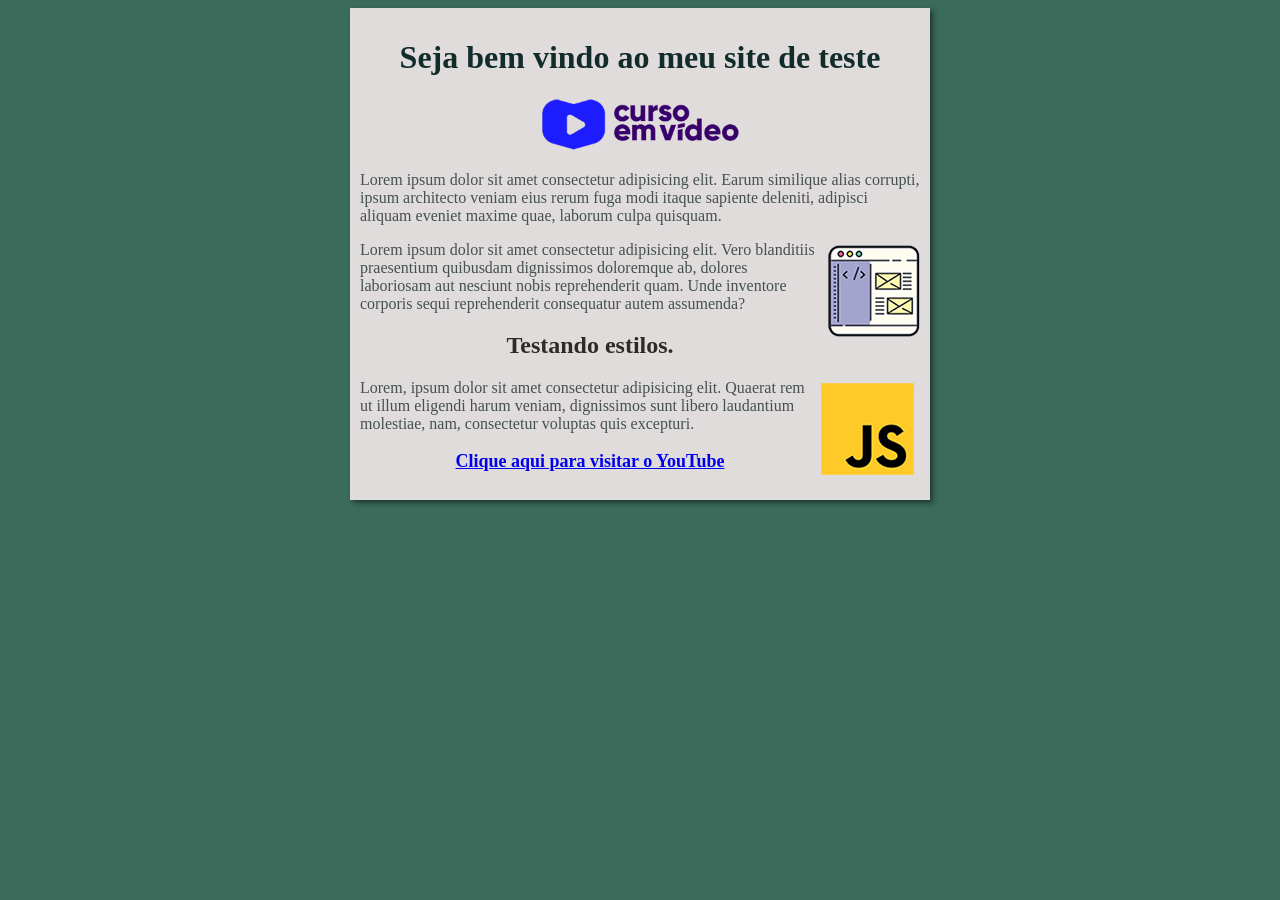
<file: index.html>
<!DOCTYPE html>
<html lang="pt-br">
<head>
    <meta charset="UTF-8">
    <meta name="viewport" content="width=device-width, initial-scale=1.0">
    <title>site teste</title>
    <link rel="stylesheet" href="estilos/style.css">
</head>
<body>
    <main>
        <header>
          <h1>Seja bem vindo ao meu site de teste</h1>
           <img class="logo" src="imagen/curso-em-video-cor.png" alt="">
        </header>
        <article>
          <p>
             Lorem ipsum dolor sit amet consectetur adipisicing elit. Earum similique alias corrupti, ipsum architecto veniam eius rerum fuga modi itaque sapiente deleniti, adipisci aliquam eveniet maxime quae, laborum culpa quisquam.
          </p>
          <img class="curso" src="imagen/curso-html-css.png" alt="">
          <p>Lorem ipsum dolor sit amet consectetur adipisicing elit. Vero blanditiis praesentium quibusdam dignissimos doloremque ab, dolores  laboriosam aut nesciunt nobis reprehenderit quam. Unde inventore corporis sequi reprehenderit consequatur autem assumenda?
          </p>
         <h2>Testando estilos.
         </h2>
         <img class="curso" src="imagen/curso-javascript.png" alt="">
         <p>Lorem, ipsum dolor sit amet consectetur adipisicing elit. Quaerat rem ut illum eligendi harum veniam, dignissimos sunt libero laudantium molestiae, nam, consectetur voluptas quis excepturi.</p>
        </article>
        <p class="link"><a href="https://www.youtube.com/" target="_blank" rel="noopener noreferrer">Clique aqui para visitar o YouTube</a></p>
    </main>
</body>
</html>
</file>
<file: estilos/style.css>
h1{
    font-size: 2em;
    font-weight: bold;
    text-align: center;
    color: #122c2b;
}
p {
    font-size: 16px;
    font-weight: normal;
    text-align: normal;
    color: #455052;
}
h2 {
    font-size: 1.5em;
    font-weight: bold;
    text-align: center;
    color: #302929;
}

img.curso {
    float: right;
}

img.logo {
    display: block;
    margin: 20px auto;
    width: 200px;
}

body {
    background-color: #3a6b5b;
    
}

main {
    background: #e0dcdc;
    width: 560px;
    margin: auto;
    padding: 10px;
    box-shadow: 3px 3px 5px rgba(0, 0, 0, 0.473);
}

p.link {
    text-align: center;
    font-size: 18px;
    font-weight: bold;
    color: #122c2b;
}
</file>
